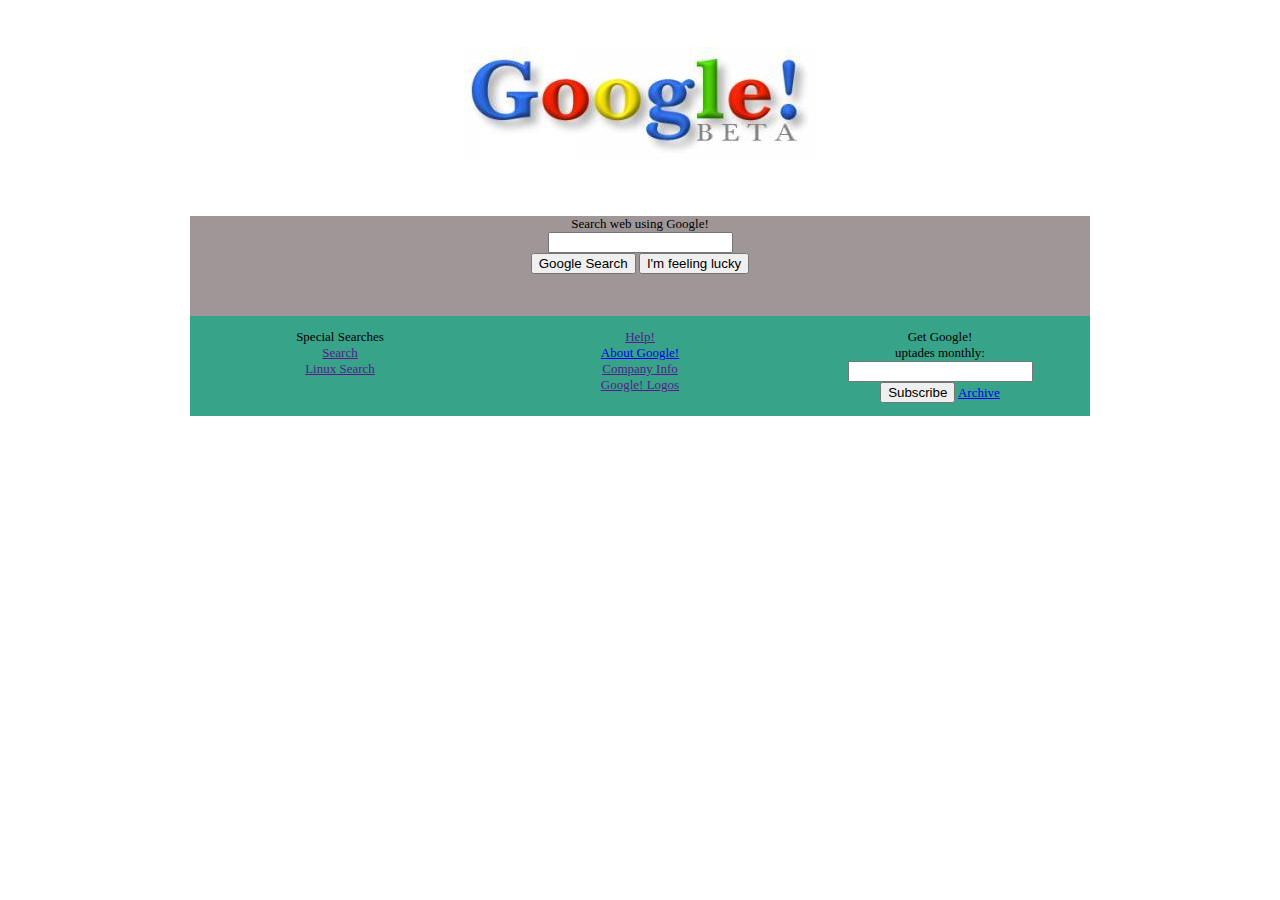
<file: CssOdev2/index.html>
<!DOCTYPE html>
<html lang="en">
<head>
    <meta charset="UTF-8">
    <meta http-equiv="X-UA-Compatible" content="IE=edge">
    <meta name="viewport" content="width=device-width, initial-scale=1.0">
    <title>Document</title>
    <link rel="stylesheet" href="style.css">
</head>
<body>
    <div id="div1">
        <div class="insideDiv2" id="div2"></div>
        <div class="insideDiv3" id="div3">
            <p>
                <td>Search web using Google!</td><br>
                <input type="text" name="search"><br>
                <button type="button">Google Search</button>
                <button type="button">I'm feeling lucky</button>
            </p>
        </div>
        <div id="div4">
            <p>
                <td>Special Searches</td><br>
                <td><a href="">Search</a></td><br>
                <td><a href="">Linux Search</a></td>
            </p>
        </div>
        <div id="div5">
            <p>
                <td><a href="">Help!</a></td><br>
                <td><a href="https://tr.wikipedia.org/wiki/Google">About Google!</a></td><br>
                <td><a href="">Company Info</a></td><br>
                <td><a href="">Google! Logos</a></td>
            </p>
        </div>
        <div id="div6">
            <p>
                <td>Get Google!</td><br>
                <td>uptades monthly:</td><br>
                <input type="text" name="email"><br>
                <button type="button">Subscribe</button>
                <td><a href="https://web.archive.org/">Archive</a></td>
            </p>
        </div>
    </div>
</body>
</html>
</file>
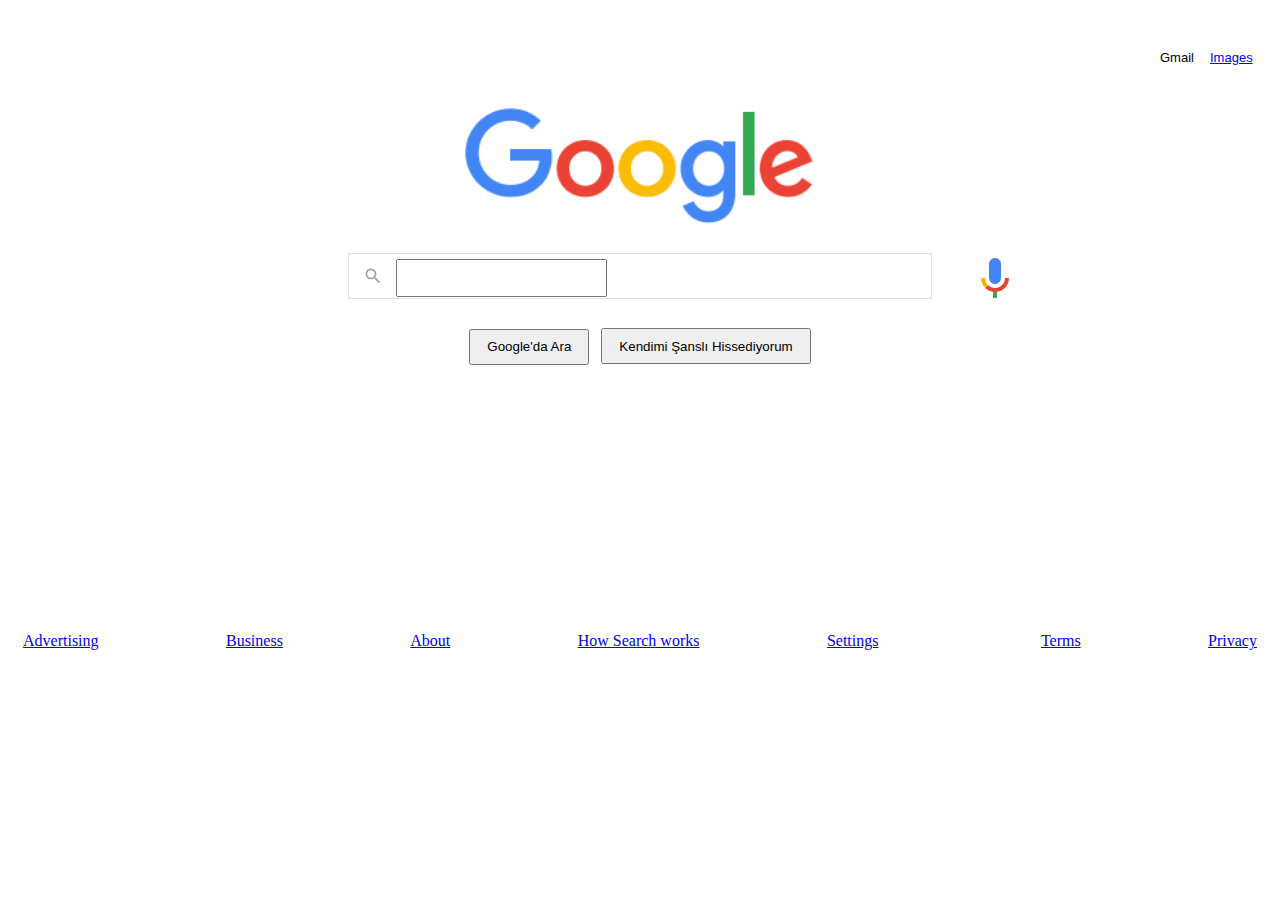
<file: CssOdev3/index.html>
<!DOCTYPE html>
<html lang="en">
  <head>
    <meta charset="UTF-8" />
    <meta name="viewport" content="width=device-width, initial-scale=1.0" />
    <link rel="stylesheet" href="css/style.css" />
    <title>Google</title>
  </head>
  <body>
    <div class="panel">
      <nav>
        <ul class="header">
          <li class="pic">
            <a href="https://www.github.com/zehrasarac" target="_blank"
              ><img 
                src="assets/profilepic.png"
                alt=""
                style="height: 7%;width: 7%;"
            /></a>
          </li>
          <li class="headerli1">
            <a href="https://www.google.com.tr/intl/en/about/products?tab=wh"
              ><img src="assets/appsbutton.svg" alt="" style="width: 16px; height: 16px; margin-right: 3px;"></a
            >
          </li>
          <li class="headerli2">
            <a
              href="https://www.google.com.tr/imghp?hl=en&tab=wi&authuser=0&ogbl"
              target="_top">Images</a
            >
          </li>
          <li >
            <a class="gb_d" href="https://mail.google.com/mail/?tab=wm&authuser=0&ogbl"
              target="_top">Gmail</a
            >
          </li>
        </ul>
      </nav>
      <div class="container">
        <img
          src="assets/logo.png"
          width="350px"
          alt=""
        />
      </div>
      <div class="search-area">
        <div class="search">
          <div class="search-img">
            <span>
              <svg
                focusable="false"
                xmlns="http://www.w3.org/2000/svg"
                viewBox="0 0 24 24"
              >
                <path
                  d="M15.5 14h-.79l-.28-.27A6.471 6.471 0 0 0 16 9.5 6.5 6.5 0 1 0 9.5 16c1.61 0 3.09-.59 4.23-1.57l.27.28v.79l5 4.99L20.49 19l-4.99-5zm-6 0C7.01 14 5 11.99 5 9.5S7.01 5 9.5 5 14 7.01 14 9.5 11.99 14 9.5 14z"
                ></path>
              </svg>
            </span>
          </div>
          <div class="input-enter">
            <div class="input-area">
              <input
                type="text"
                class="input"
                maxlength="2048"
                autofocus="true"
                
              />
              <div class="XDyW0e" role="button">
                <img src="assets/voicelogo.png">
            </div>
            </div>
          </div>
        </div>
      </div>

      <div class="FPdoLc lJ9FBc">
        <center>
          <a href=""
          ><button class="googlesearch">Google'da Ara</button></a
        >
        <a href=""
          ><button class="feelinglucky">Kendimi Şanslı Hissediyorum</button></a
        >
        </center>
      </div>
    </div>

    <nav class="KxwPGc iTjxkf">
          <a class="footerli" href="https://www.google.com/intl/en_tr/ads/?subid=ww-ww-et-g-awa-a-g_hpafoot1_1!o2&utm_source=google.com&utm_medium=referral&utm_campaign=google_hpafooter&fg=1">Advertising</a>
          <a class="footerli" href="https://www.google.com/services/?subid=ww-ww-et-g-awa-a-g_hpbfoot1_1!o2&utm_source=google.com&utm_medium=referral&utm_campaign=google_hpbfooter&fg=1">Business</a>
          <a class="footerli" href="https://about.google/?utm_source=google-TR&utm_medium=referral&utm_campaign=hp-footer&fg=1">About</a>
          <a class="footerli" href="https://google.com/search/howsearchworks/?fg=1">How Search works</a>
          <a class="footerli" style="float: right; margin-right: 35px" href="https://www.google.com/preferences?hl=en">Settings</a>
          <a class="footerli" style="float: right" href="https://policies.google.com/terms?hl=en-TR&fg=1">Terms</a>
          <a class="footerli" style="float: right" href="https://policies.google.com/privacy?hl=en-TR&fg=1">Privacy</a>    
    </nav>
  </body>
</html>
</file>
<file: CssOdev2/style.css>
#div1{
    width: 900px;
    margin: 0 auto;
    background-color: white;
    position: center;
}
.insideDiv2{
    position: center;
    top: 50%;
    left: 50%;
    padding: 0;
    width: 100;
    height: 200px;
}
#div2 {
    margin: -5px 0 0 0;
    background-color: white;
    background-image: url(image/google.jpeg);
    background-repeat: no-repeat;
    background-position: center;
}
.insideDiv3{
    position: center;
    top: 50%;
    left: 50%;
    padding: 0;
    width: 100;
    height: 100px;
}
#div3 {
    margin: 0 0 0 0;
    background-color: rgb(159, 151, 151);
    text-align: center;
    font-style: normal;
    font-size: small;
}
td{
    padding:5px 10px;
}
#div4 {
    float: left;
    width: 300px;
    height: 100px;
    margin: 0;
    background-color: rgb(55, 163, 136);
    text-align: center;
    font-style: normal;
    font-size: small;
}
#div5 {
    float: left;
    width: 300px;
    height: 100px;
    margin: 0,0,0,0;
    background-color: rgb(55, 163, 136);
    text-align: center;
    font-style: normal;
    font-size: small;
}
#div6 {
    float: left;
    width: 300px;
    height: 100px;
    margin: 0;
    background-color: rgb(55, 163, 136);
    text-align: center;
    font-style: normal;
    font-size: small;
}
</file>
<file: CssOdev3/css/style.css>
.gb_d{
  position: absolute;
  left: 1160px;
  top: 50px;
  color: black;
  text-decoration: none;
  text-decoration-line: none;
  text-decoration-style: initial;
  text-decoration-color: initial;
 
}
.XDyW0e{
  position: absolute;
  left: 900px;
  top: 220px;
}
.pic{
  position: absolute;
  left: 1400px;
  top: 50px;
  object-fit: fill;
}
.header {
    list-style-type: none;
    margin: 0px;
    overflow: hidden;
    margin-right: 16px;
    font-family: arial,sans-serif;
    font-size: 13px;
  }
  .headerli1{
  position: absolute;
  left: 1280px;
  top: 50px;
  color: black;
  text-decoration: none;
  text-decoration-line: none;
  text-decoration-style: initial;
  text-decoration-color: initial;
  }
  .headerli2{
    position: absolute;
    left: 1210px;
    top: 50px;
    display: block;
    color: black;
    text-decoration: none;
    text-decoration-line: none;
    }
  .container {
    text-align: center;
    margin: 100px;
  }
  
  .search-area {
    background: #fff;
    display: flex;
    border: 1px solid #dfe1e5;
    box-shadow: none;
    z-index: 3;
    height: 44px;
    margin: 0 auto;
    margin-top: -77px;
    width: 582px;
  }
  
  .search-area:hover {
  box-shadow: 0 2px 3px 0 rgba(0,0,0,0.24), 0 2px 5px 0 rgba(0,0,0,0.19);
  }
  
  .search {
    flex: 1;
    display: flex;
    padding: 5px 8px 0 16px;
    padding-left: 14px;
  }
  
  .search-img {
    display: flex;
    align-items: center;
    padding-right: 13px;
    margin-top: -5px;
  }
  
  .search-img span {
    color: #9aa0a6;
    height: 20px;
    width: 20px;
    margin-top: 0px;
    display: inline-block;
    fill: currentColor;
    line-height: 24px;
    position: relative;
  }
  
  .input-enter {
    display: flex;
    flex: 1;
    flex-wrap: wrap;
  }
  
  .input-area {
    color: transparent;
    flex: 100%;
    white-space: pre;
    font: 16px arial, sans-serif;
    line-height: 34px;
    height: 34px !important;
    display: block;
  }
  
  .input {
    margin: 0;
    padding: 0;
    color: rgba(0, 0, 0, 0.87);
    word-wrap: break-word;
    outline: none;
    display: flex;
    flex: 100%;
    margin-top: -68px;
    font: 16px arial, sans-serif;
    line-height: 34px;
    height: 34px !important;
    text-rendering: auto;
    letter-spacing: normal;
    word-spacing: normal;
    text-transform: none;
    text-indent: 0px;
    text-shadow: none;
    text-align: start;
    appearance: textfield;
    cursor: text;
  }
  
  .googlesearch {
    margin: 11px 4px;
    padding-left:16px;
    padding-right: 16px;
    padding-top: 0;
    line-height: 27px;
    height: 36px;
    min-width: 54px;
    text-align: center;
    cursor: pointer;
    user-select: none;
    align-items: flex-start;
  }
  .lJ9FBc {
    height: 70px;
}
.FPdoLc {
  padding-top: 18px;
}
div {
  display: block;
}
  .feelinglucky {
    margin: 11px 4px;
    padding: 0 16px;
    padding-right: 16px;
    line-height: 27px;
    height: 36px;
    min-width: 54px;
    text-align: center;
    cursor: pointer;
    user-select: none;
    align-items: flex-start;
  }
  .iTjxkf {
    justify-content:flex-end;
    min-width: 30%;
    order: 3;
  }
  .KxwPGc {
  justify-content: space-evenly;
  }
  .KxwPGc {
  display: flex;
  flex-wrap: wrap;
  justify-content: space-between;
}
  .footer {
    margin: 0;
    padding: 0;
    overflow: hidden;
    border: 1px solid #dfe1e5;
    border-top: 1px solid #dadce0;
    position: fixed;
    bottom: 0;
    width: 100%;
    margin-left: -8px;
    line-height: 10px;
  }
  
  .footerli {
    margin: 0;
    padding: 0;
    overflow: hidden;
    position: relative;
    bottom: -230px;
    display: block;
    padding: 15px;
    white-space: nowrap;
  }
  
  .footerli a.footerli {
    
    color: #70757a;
  
  }
  
  .footerli a:hover {
    text-decoration: underline;
  }
</file>
